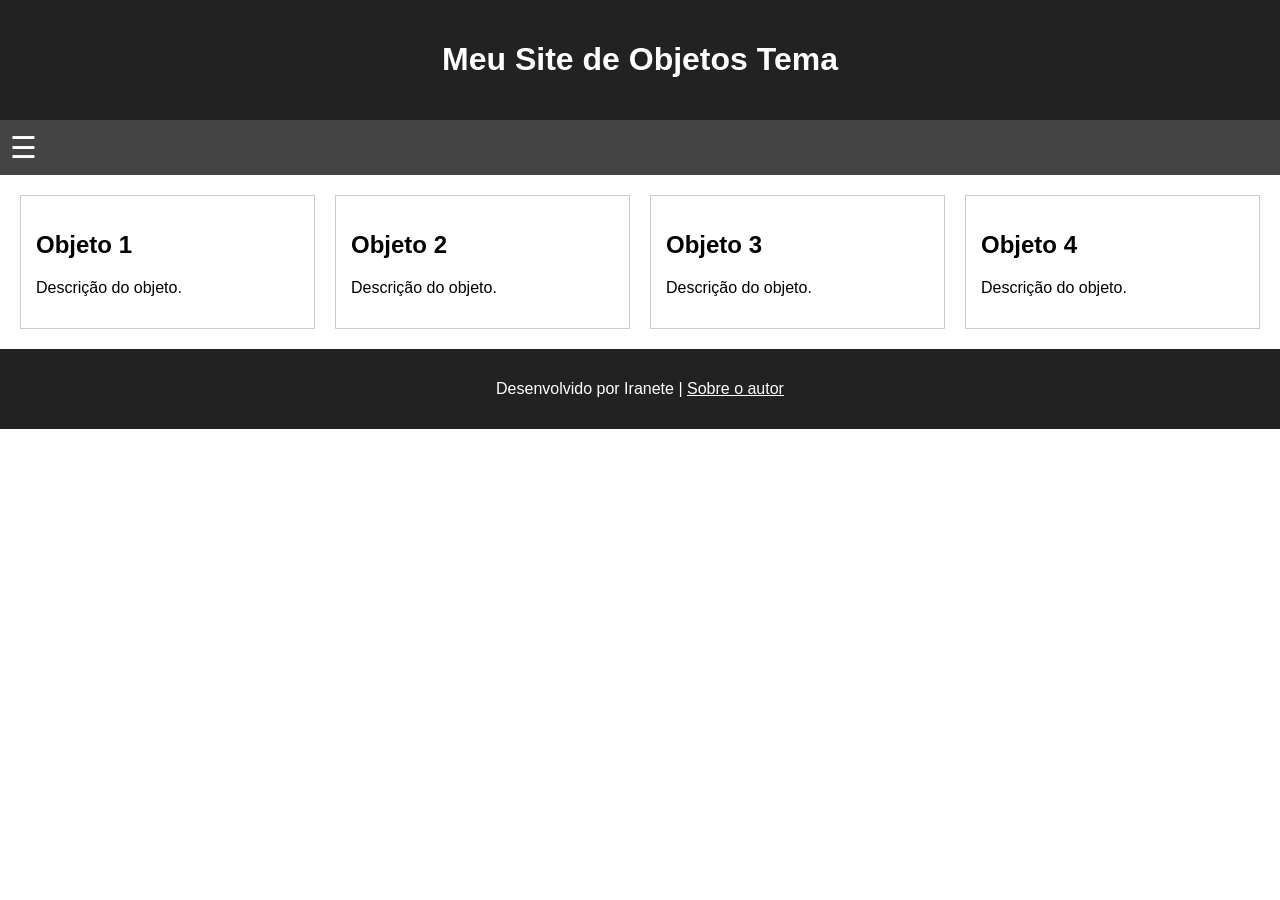
<file: index.html>
<!DOCTYPE html>
<html lang="pt-BR">
<head>
    <meta charset="UTF-8">
    <meta name="viewport" content="width=device-width, initial-scale=1.0">
    <title>Objetos Tema</title>

    <link rel="stylesheet" href="estilo.css">
</head>
<body>

<header>
    <h1>Meu Site de Objetos Tema</h1>
</header>

<input type="checkbox" id="menu-toggle">

<label for="menu-toggle" class="abrir-menu">
    ☰
</label>

<nav>
    <label for="menu-toggle" class="fechar-menu">
        ✖
    </label>

    <ul>
        <li><a href="index.html">Início</a></li>
        <li><a href="autor.html">Autor</a></li>

        <li>
            Administração
            <ul>
                <li><a href="login.html">Login</a></li>
                <li><a href="objetos.html">Objetos</a></li>
                <li><a href="usuarios.html">Usuários</a></li>
            </ul>
        </li>
    </ul>
</nav>

<main>

<section class="objetos">

    <article class="objeto">
        <h2>Objeto 1</h2>
        <p>Descrição do objeto.</p>
    </article>

    <article class="objeto">
        <h2>Objeto 2</h2>
        <p>Descrição do objeto.</p>
    </article>

    <article class="objeto">
        <h2>Objeto 3</h2>
        <p>Descrição do objeto.</p>
    </article>

    <article class="objeto">
        <h2>Objeto 4</h2>
        <p>Descrição do objeto.</p>
    </article>

</section>

</main>

<footer>
    <p>
        Desenvolvido por Iranete |
        <a href="autor.html">Sobre o autor</a>
    </p>
</footer>

</body>
</html>
</file>
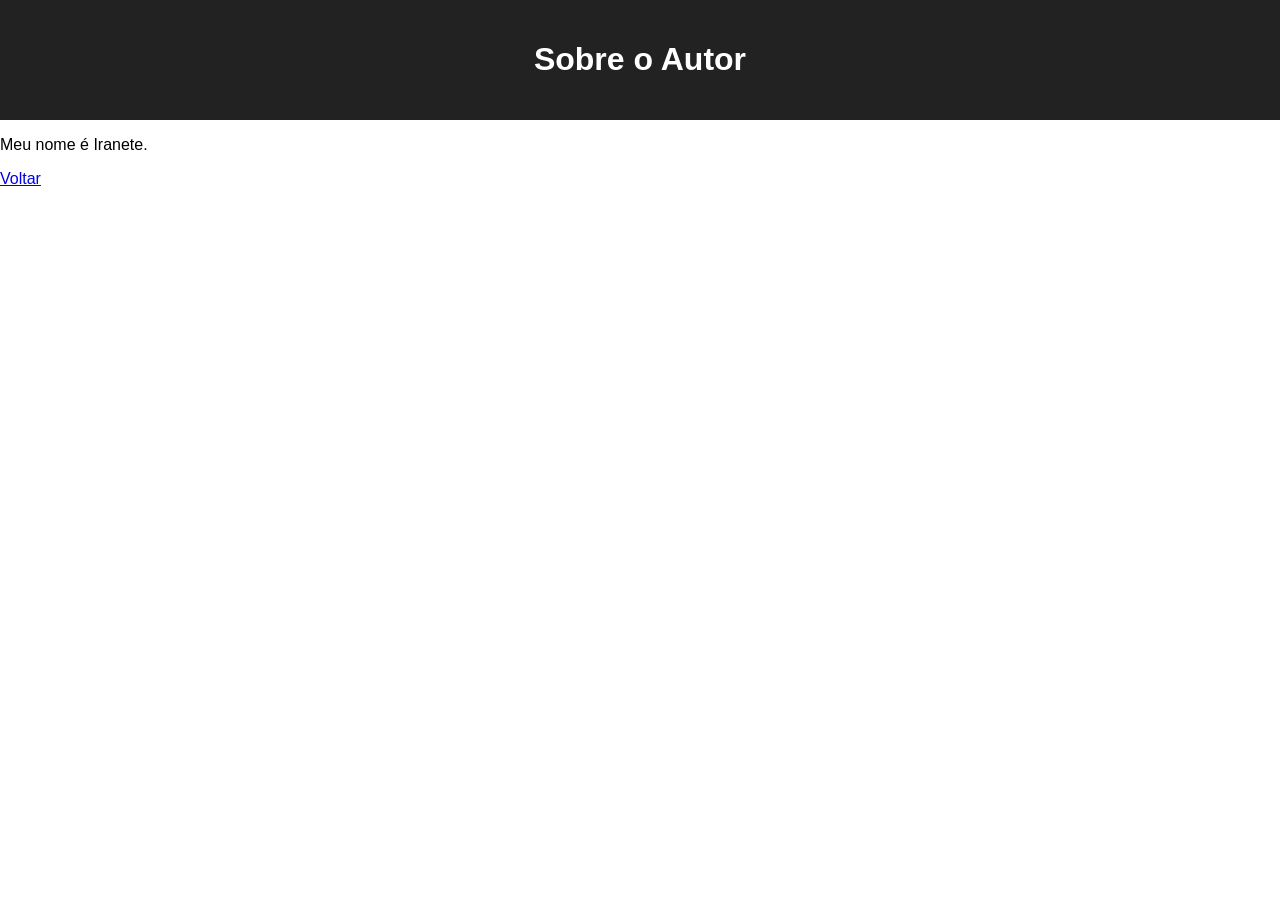
<file: autor.html>
<!DOCTYPE html>
<html lang="pt-BR">
<head>
<meta charset="UTF-8">
<title>Autor</title>

<link rel="stylesheet" href="estilo.css">

</head>
<body>

<header>
    <h1>Sobre o Autor</h1>
</header>

<p>
    Meu nome é Iranete.
</p>

<a href="index.html">
    Voltar
</a>

</body>
</html>
</file>
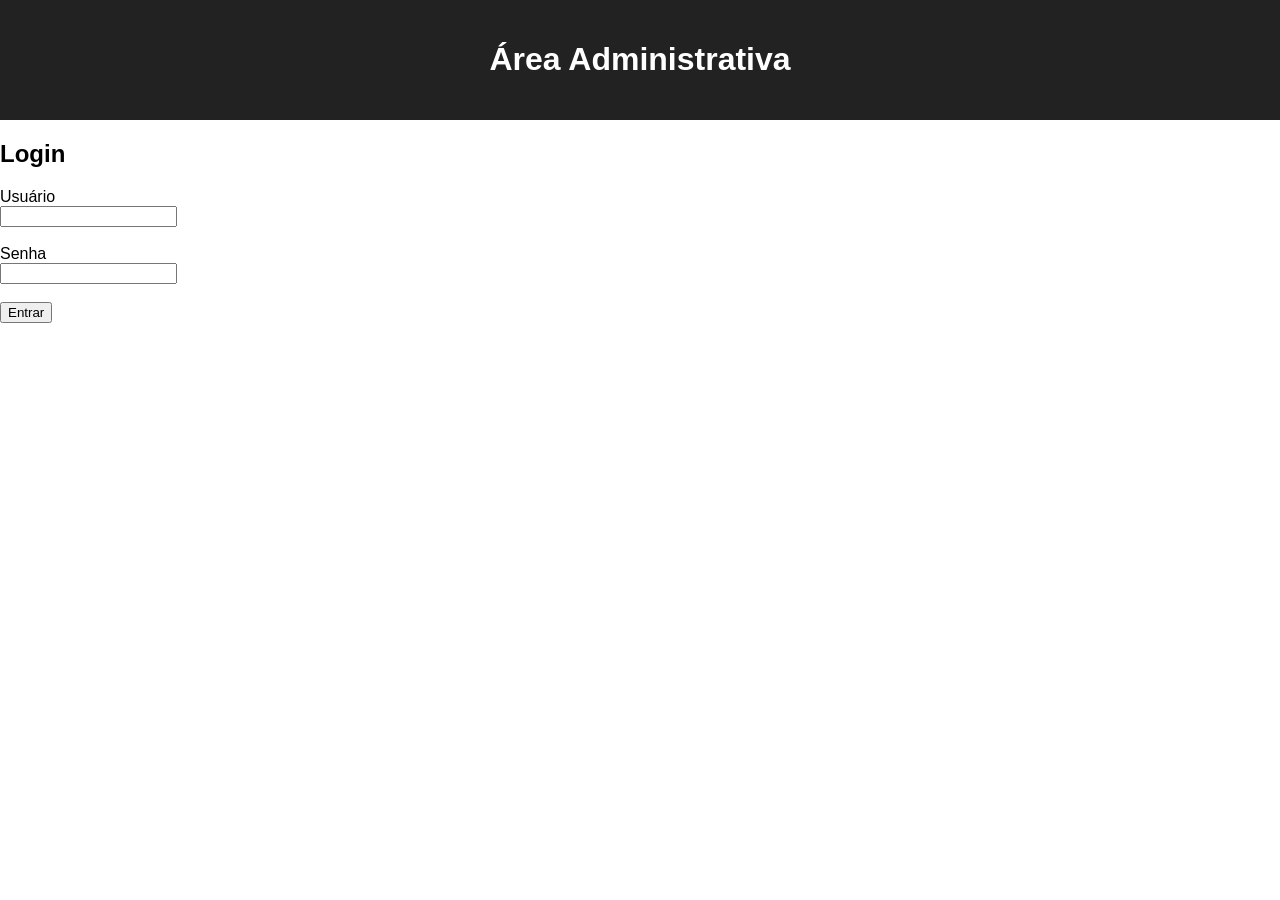
<file: login.html>
<!DOCTYPE html>
<html lang="pt-BR">
<head>
<meta charset="UTF-8">
<title>Login</title>

<link rel="stylesheet" href="estilo.css">

</head>
<body>

<header>
    <h1>Área Administrativa</h1>
</header>

<h2>Login</h2>

<form>

<label>Usuário</label>
<br>

<input type="text">

<br><br>

<label>Senha</label>
<br>

<input type="password">

<br><br>

<button>Entrar</button>

</form>

</body>
</html>
</file>
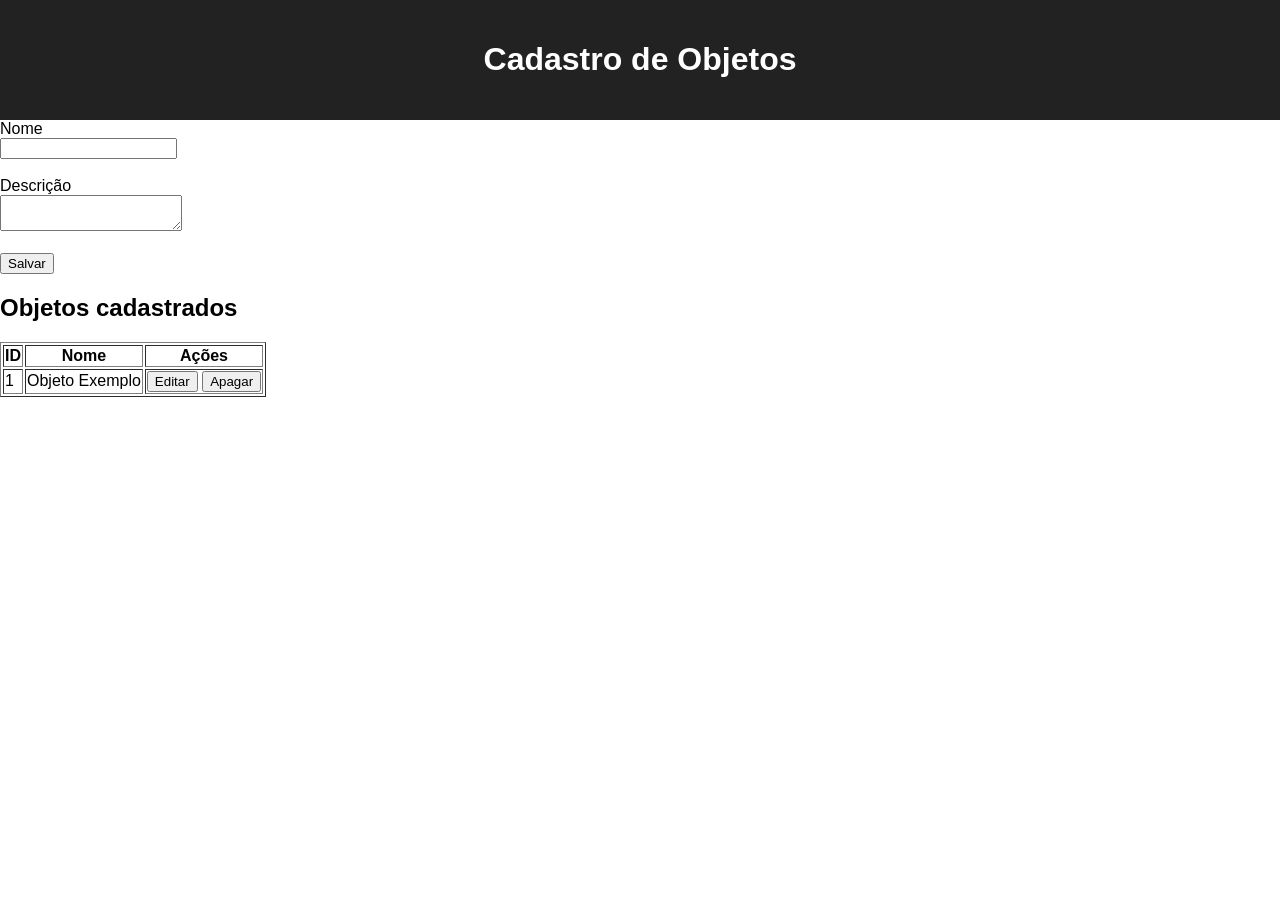
<file: objetos.html>
<!DOCTYPE html>
<html lang="pt-BR">
<head>
<meta charset="UTF-8">

<title>Objetos</title>

<link rel="stylesheet" href="estilo.css">

</head>
<body>

<header>
    <h1>Cadastro de Objetos</h1>
</header>

<form>

<label>Nome</label>
<br>

<input type="text">

<br><br>

<label>Descrição</label>
<br>

<textarea></textarea>

<br><br>

<button>Salvar</button>

</form>

<h2>Objetos cadastrados</h2>

<table border="1">

<tr>
    <th>ID</th>
    <th>Nome</th>
    <th>Ações</th>
</tr>

<tr>
    <td>1</td>
    <td>Objeto Exemplo</td>

    <td>
        <button>Editar</button>
        <button>Apagar</button>
    </td>
</tr>

</table>

</body>
</html>
</file>
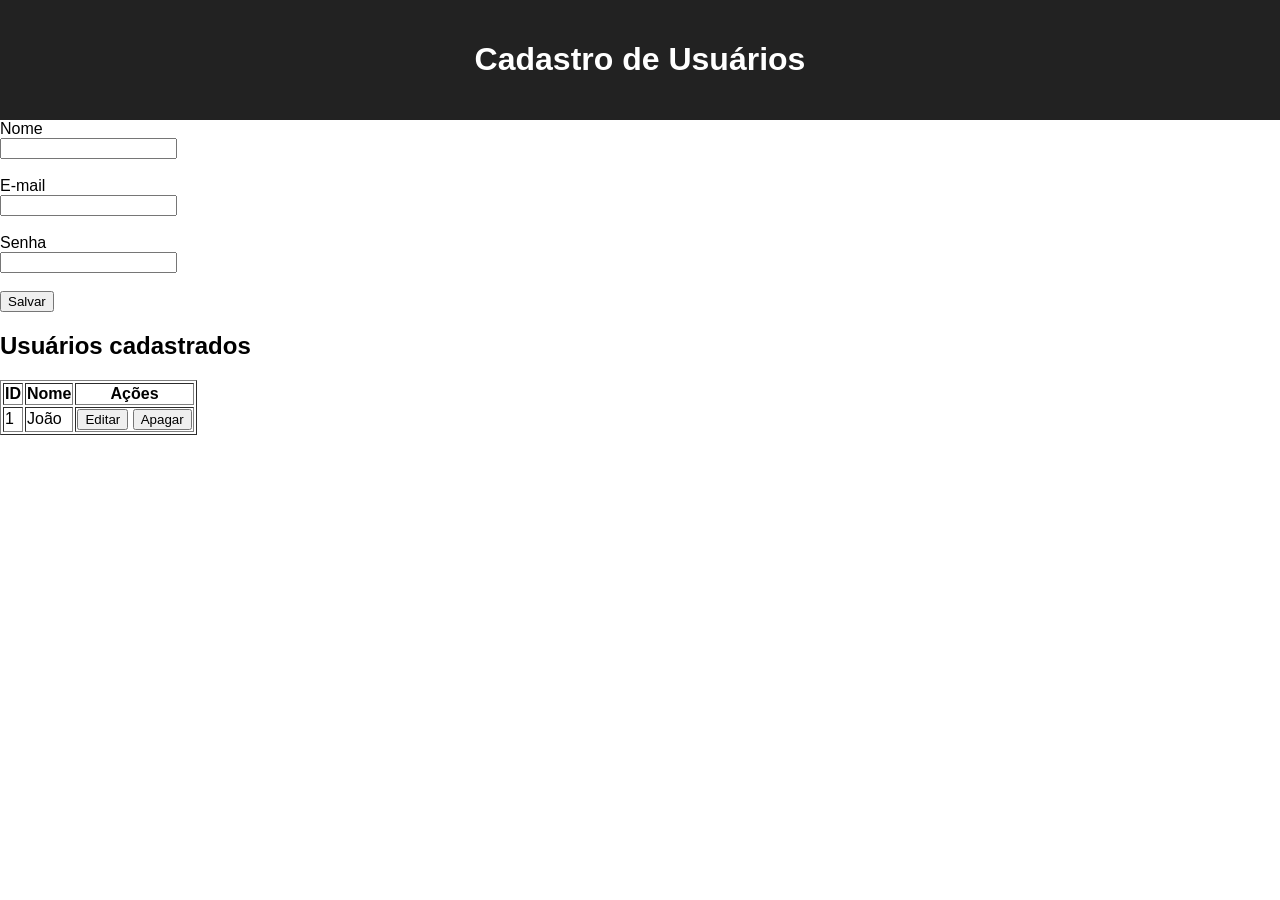
<file: usuarios.html>
<!DOCTYPE html>
<html lang="pt-BR">
<head>
<meta charset="UTF-8">

<title>Usuários</title>

<link rel="stylesheet" href="estilo.css">

</head>
<body>

<header>
    <h1>Cadastro de Usuários</h1>
</header>

<form>

<label>Nome</label>
<br>

<input type="text">

<br><br>

<label>E-mail</label>
<br>

<input type="email">

<br><br>

<label>Senha</label>
<br>

<input type="password">

<br><br>

<button>Salvar</button>

</form>

<h2>Usuários cadastrados</h2>

<table border="1">

<tr>
    <th>ID</th>
    <th>Nome</th>
    <th>Ações</th>
</tr>

<tr>
    <td>1</td>
    <td>João</td>

    <td>
        <button>Editar</button>
        <button>Apagar</button>
    </td>
</tr>

</table>

</body>
</html>
</file>
<file: estilo.css>
* {
    box-sizing: border-box;
}

body {
    margin: 0;
    font-family: Arial, sans-serif;
    overflow-x: hidden;
}

header {
    background: #222;
    color: white;
    text-align: center;
    padding: 20px;
}

#menu-toggle {
    display: none;
}

.abrir-menu,
.fechar-menu {
    font-size: 30px;
    cursor: pointer;
    padding: 10px;
}

.abrir-menu {
    display: block;
    background: #444;
    color: white;
}

nav {
    display: none;
    background: #333;
}

#menu-toggle:checked + .abrir-menu + nav {
    display: block;
}

nav ul {
    list-style: none;
    margin: 0;
    padding: 0;
}

nav li {
    position: relative;
}

nav a {
    color: white;
    text-decoration: none;
    display: block;
    padding: 15px;
}

nav a:hover {
    background: #555;
}

nav ul ul {
    margin-left: 20px;
}

.objetos {
    display: grid;

    grid-template-columns:
        repeat(auto-fit, minmax(250px, 1fr));

    gap: 20px;

    padding: 20px;
}

.objeto {
    border: 1px solid #ccc;
    padding: 15px;
}

img {
    max-width: 100%;
}

footer {
    background: #222;
    color: white;
    text-align: center;
    padding: 15px;
}

footer a {
    color: white;
}

@media print {

    nav {
        display: none;
    }

    .abrir-menu {
        display: none;
    }

    .fechar-menu {
        display: none;
    }

}
</file>
